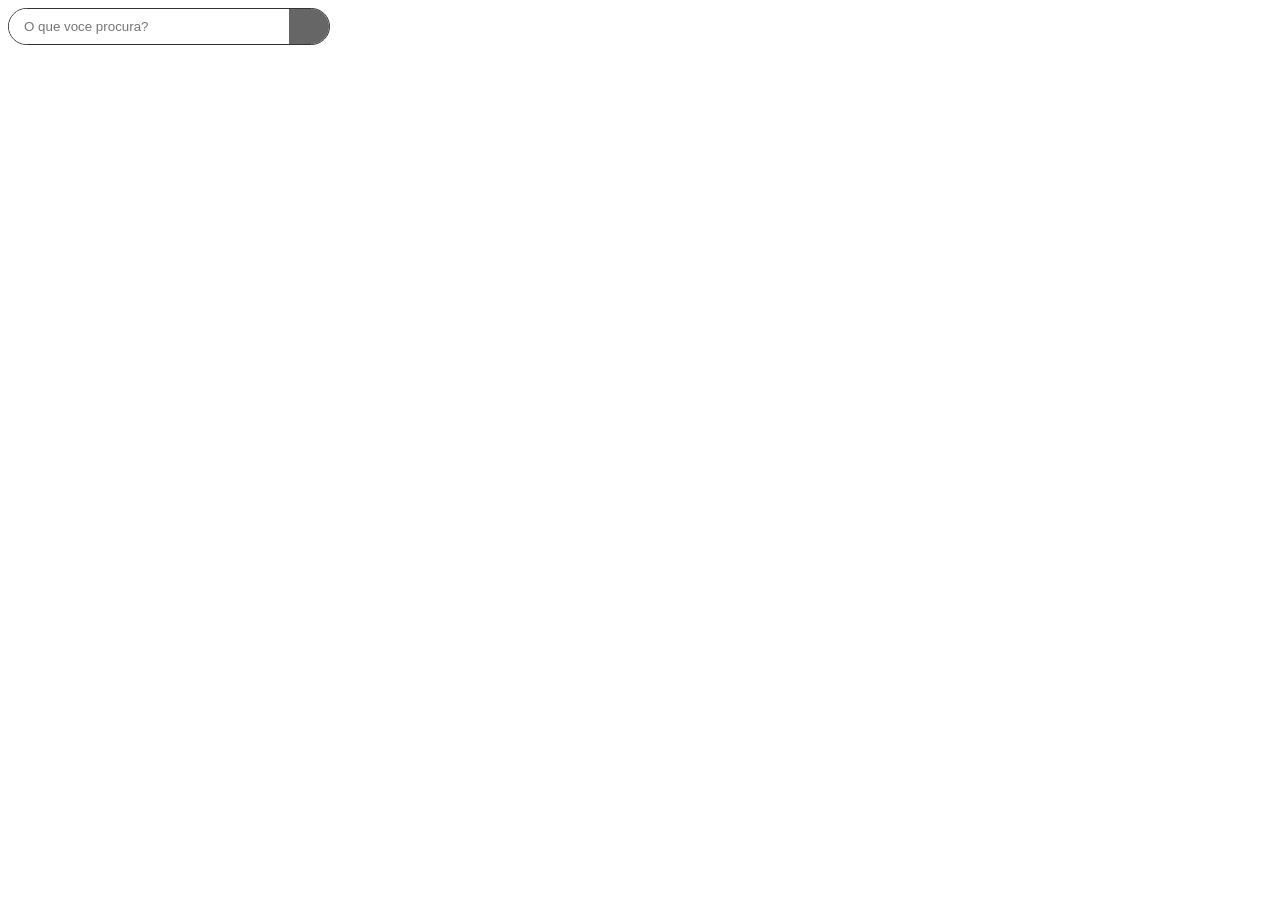
<file: aula_lima_13_02/form01.html>
<!DOCTYPE html>
<html lang="pt-br">
<head>
    <meta charset="UTF-8">
    <meta name="viewport" content="width=device-width, initial-scale=1.0">
    <title>Form 01</title>
    <link rel="stylesheet" href="css/style.css">
</head>
<body>
    <form action="" class="search-box">
    <input type="search" 
        placeholder="O que voce procura?" 
        aria-label="Buscar">
        
        <button type="submit"></button>
    </form>
</body>
</html>
</file>
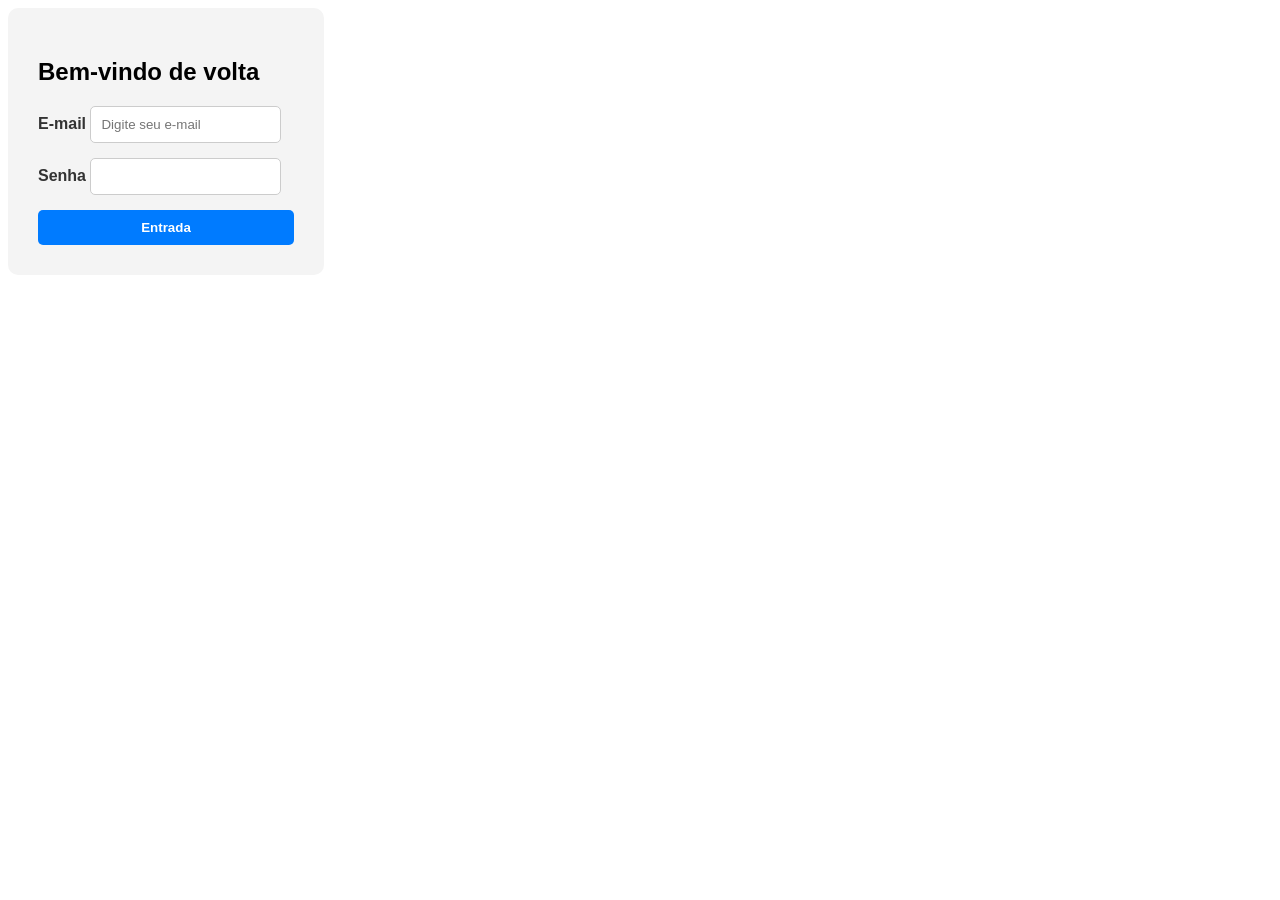
<file: aula_lima_13_02/form02/form02.html>
<!DOCTYPE html>
<html lang="pt-br">
<head>
    <meta charset="UTF-8">
    <meta name="viewport" content="width=device-width, initial-scale=1.0">
    <title>Form02</title>
    <link rel="stylesheet" href="css/style.css">
</head>
<body>
    <form class="login-form">
        <h2>Bem-vindo de volta</h2>

        <div class="input-group">
            <label for="email">E-mail</label>
            <input type="email" id="email" required placeholder="Digite seu e-mail">
        </div>

        <div class="input-group">

        </div>
        <div class="input-group">
        <label for="senha">Senha</label>
        <input type="password" id="senha"required>
        </div>
        <button type="submit">Entrada</button>
    </form>
    
</body>
</html>
</file>
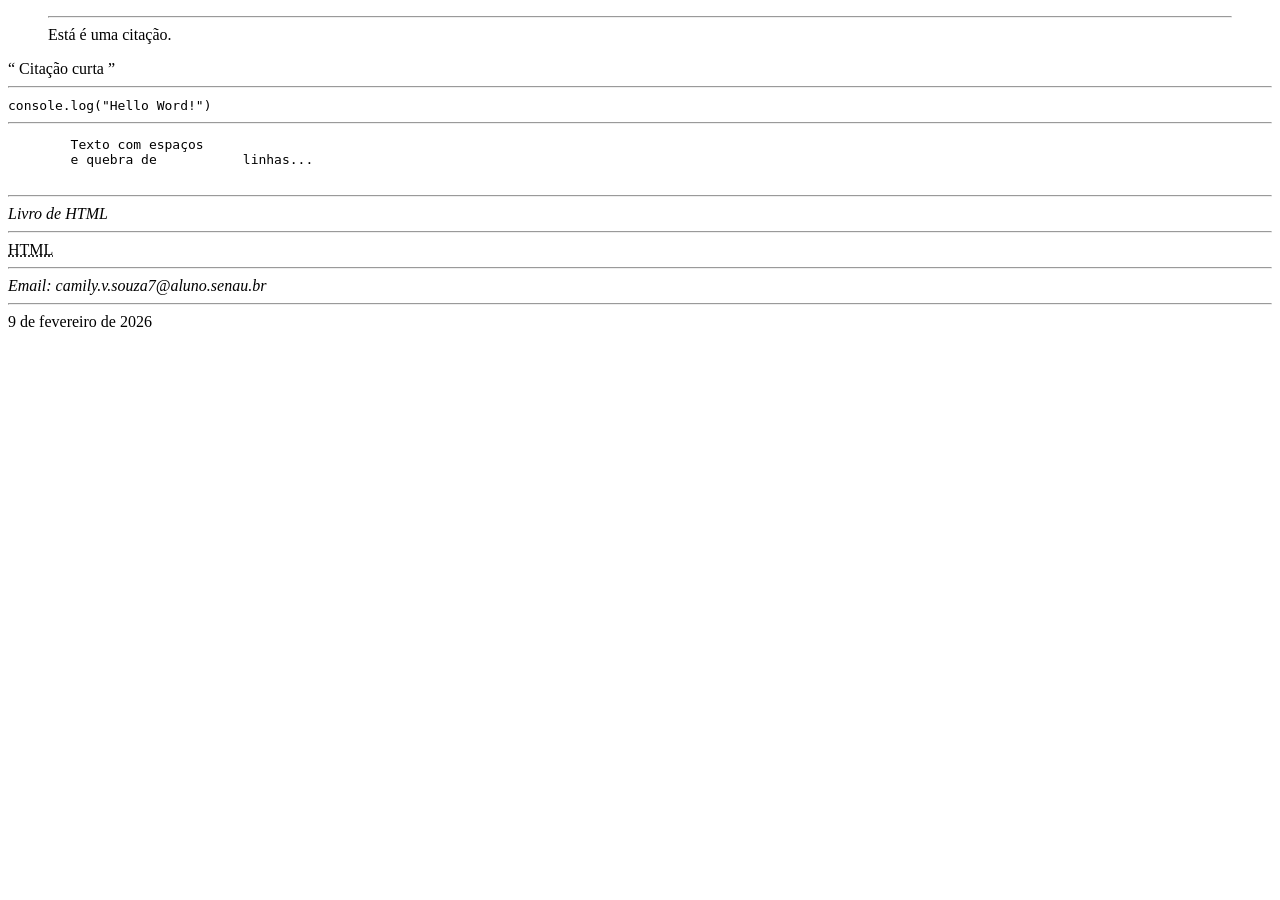
<file: aulas/texto/citacoes.codigo.html>
<!DOCTYPE html>
<html lang="en">
<head>
    <meta charset="UTF-8">
    <meta name="viewport" content="width=device-width, initial-scale=1.0">
    <title>Citações & Código</title>
</head>
<body>
    <blockquote>
        <hr>
        Está é uma citação.
    </blockquote>
    <q>
        Citação curta
    </q>
    <hr>
    <code>console.log("Hello Word!")</code>
    <hr>
    <pre>
        Texto com espaços 
        e quebra de           linhas...
    </pre>
    <hr>
    <cite>Livro de HTML</cite>
    <hr>
    <abbr title="HyperText Markup Language">HTML</abbr>
    <hr>
    <address>
        Email: camily.v.souza7@aluno.senau.br
    </address>
    <hr>
    <time datetime="2026-02-09">9 de fevereiro de 2026</time>
</body>
</html>
</file>
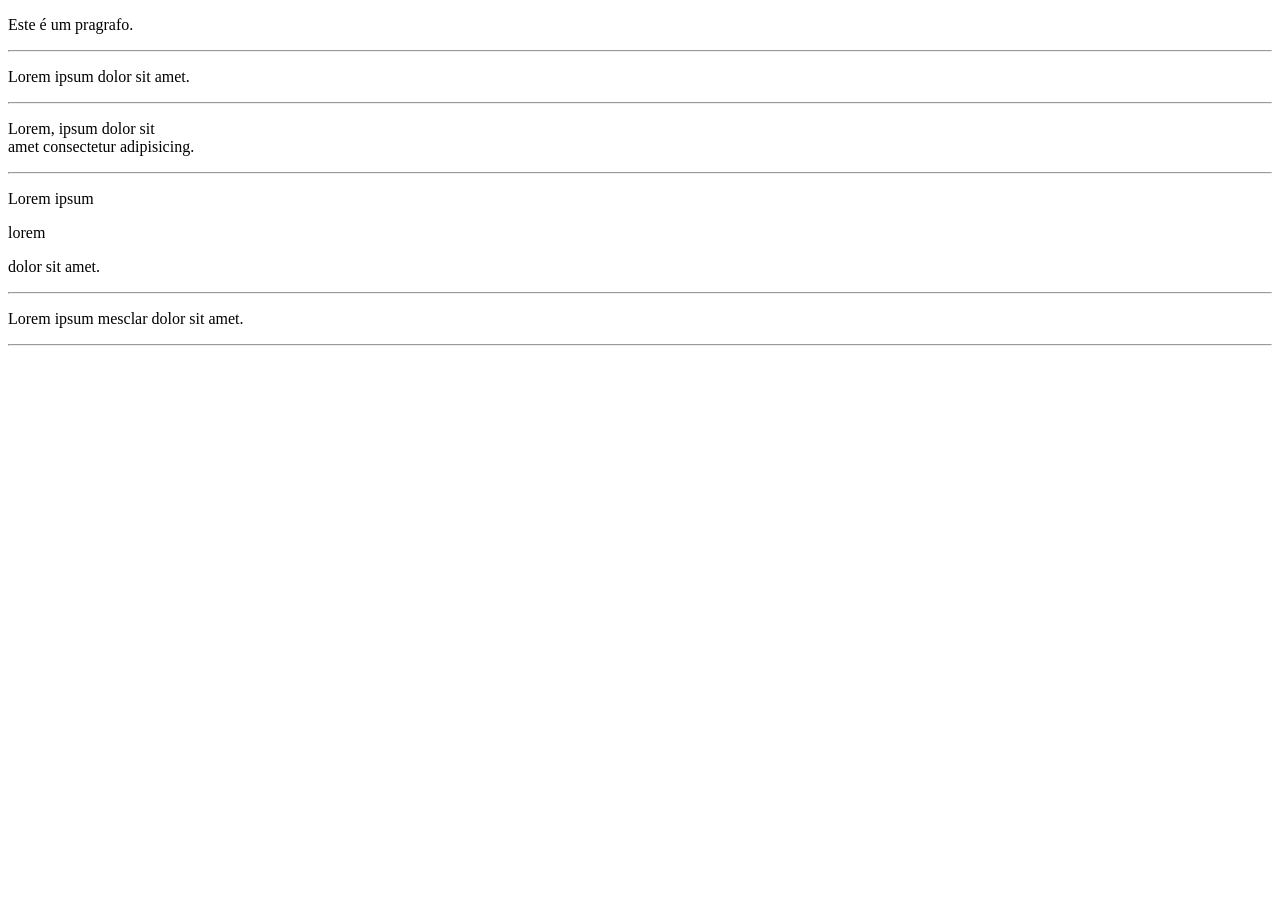
<file: aulas/texto/estrutura.html>
<!DOCTYPE html>
<html lang="en">
<head>
    <meta charset="UTF-8">
    <meta name="viewport" content="width=device-width, initial-scale=1.0">
    <title>Estrutura</title>
</head>
<body>
    <p>Este é um pragrafo.</p>
    <hr>
    <p>Lorem ipsum dolor sit amet.</p>
    <hr>
    <p>Lorem, ipsum dolor sit <br> amet consectetur adipisicing.</p>
    <hr>
    <p>Lorem ipsum <p>lorem</p> dolor sit amet.</p>
    <hr>
    <p>Lorem ipsum <span>mesclar</span> dolor sit amet.</p>
    <hr>
</body>
</html>
</file>
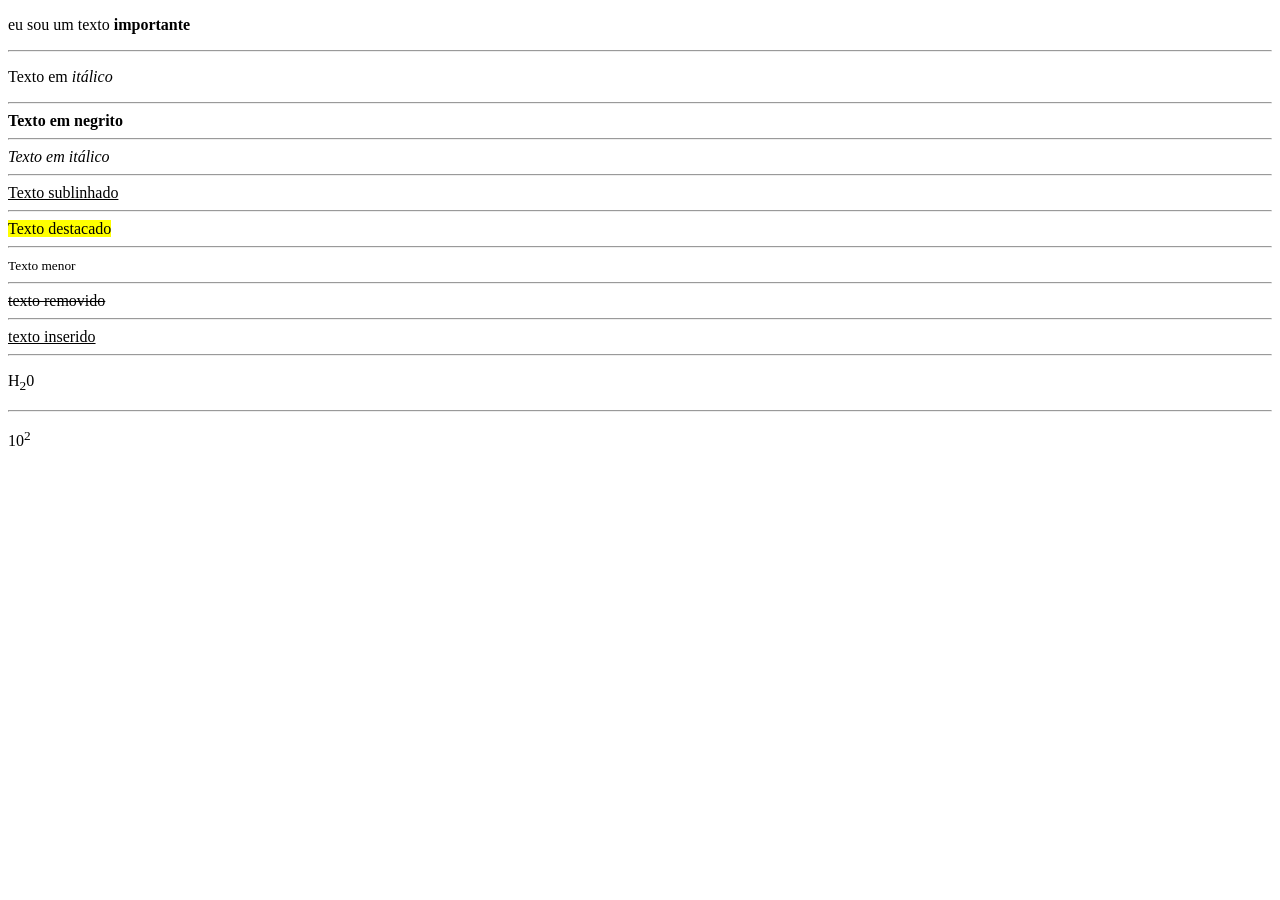
<file: aulas/texto/formatacao.html>
<!DOCTYPE html>
<html lang="en">
<head>
    <meta charset="UTF-8">
    <meta name="viewport" content="width=device-width, initial-scale=1.0">
    <title>Formatação</title>
</head>
<body>
    <p>eu sou um texto <strong>importante</strong></p>
    <hr>
    <p>Texto em <em>itálico</em></p>
    <hr>
    <b>Texto em negrito</b>
    <hr>
    <i>Texto em itálico</i>
    <hr>
    <u>Texto sublinhado</u>
    <hr>
    <mark>Texto destacado</mark>
    <hr>
    <small>Texto menor</small>
    <hr>
    <del>texto removido</del>
    <hr>
    <ins>texto inserido</ins>
    <hr>
    <p>H<sub>2</sub>0</sub></p>
    <hr>
    <p>10<sup>2</sup></p>
</body>
</html>
</file>
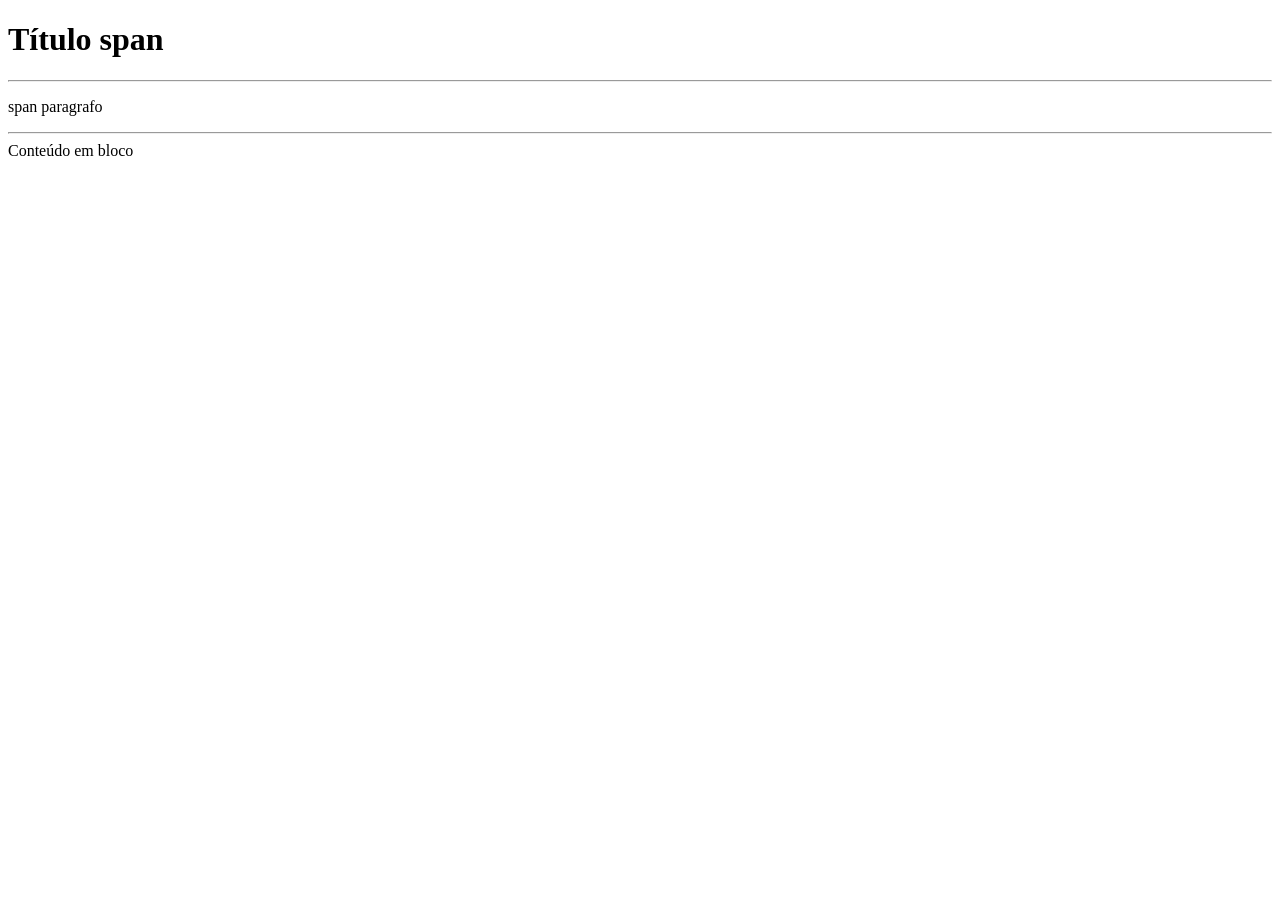
<file: aulas/texto/generico.html>
<!DOCTYPE html>
<html lang="en">
<head>
    <meta charset="UTF-8">
    <meta name="viewport" content="width=device-width, initial-scale=1.0">
    <title>Generico</title>
</head>
<body>
   <h1>Título <span>span</span></h1> 
   <hr>
   <p><span>span</span> paragrafo</p>
   <hr>
   <div>Conteúdo em bloco</div>
</body>
</html>
</file>
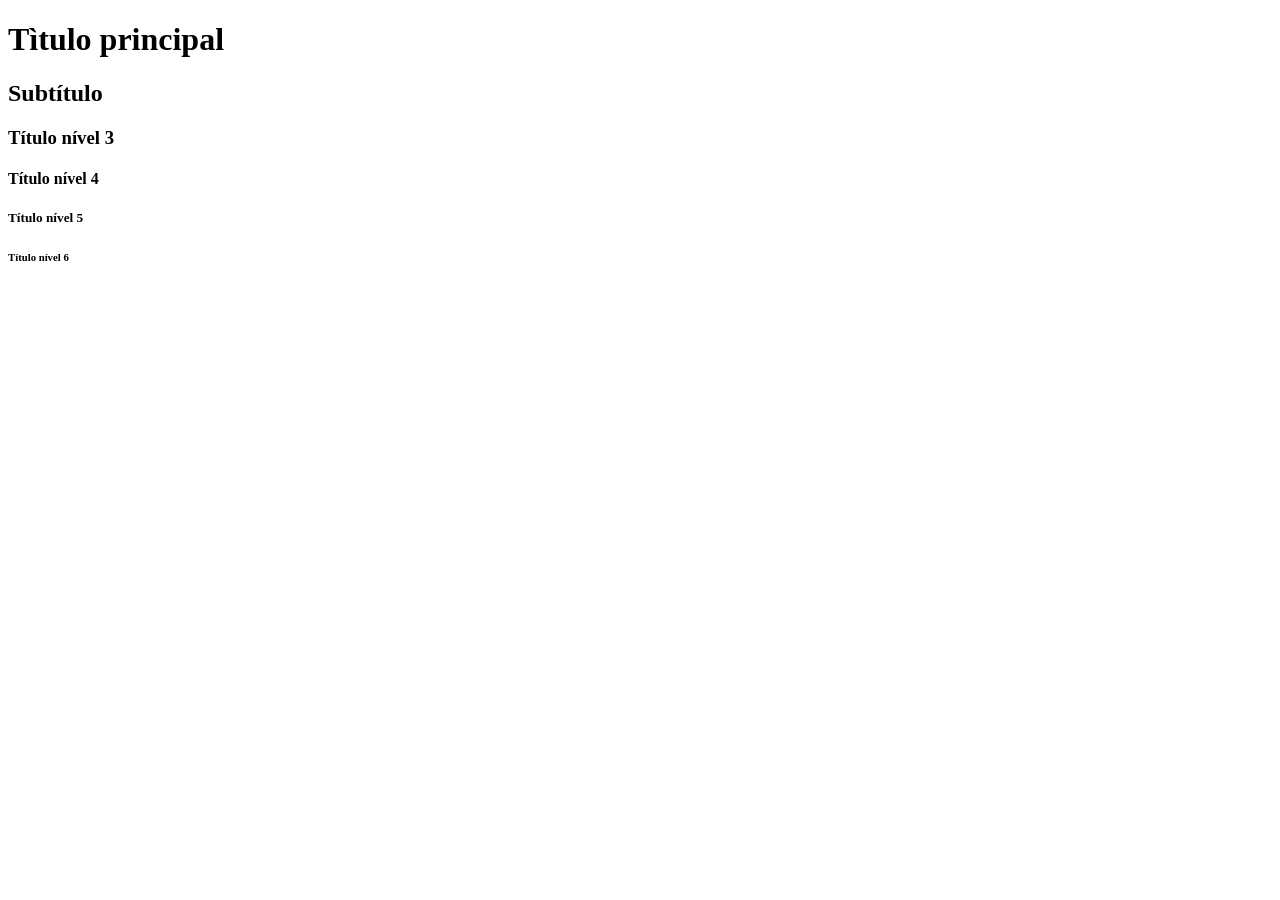
<file: aulas/texto/titulos.html>
<!DOCTYPE html>
<html lang="en">
<head>
    <meta charset="UTF-8">
    <meta name="viewport" content="width=device-width, initial-scale=1.0">
    <title>Titulo</title>
</head>
<body>
    <h1>Tìtulo principal</h1>
    <h2>Subtítulo</h2>
    <h3>Título nível 3</h3>
    <h4>Título nível 4</h4>
    <h5>Título nível 5</h5>
    <h6>Título nível 6</h6>

</body>
</html>
</file>
<file: aula_lima_13_02/css/style.css>
.search-box {
    display: flex; /*alinhar o input e o botão lado a lado*/
    max-width: 25vw;
    border: 1px solid #333;
    border-radius: 25px;
    overflow: hidden; 
    }

    .search-box input{
        flex: 1; /*informa 100% da largura do elemento pai*/
        border: none;
        padding: 10px 15px;
    }

    .search-box button{
        background: #666;
        color: #fff;
        border: none;
        padding: 10px 20px;
        cursor: pointer;
    }
</file>
<file: aula_lima_13_02/form02/css/style.css>
.login-form{
    background: #f4f4f4;
    padding: 30px;
    border-radius: 10px;
    width: 20vw;
    font-family: Arial, Helvetica, sans-serif;
}

.input-group {
    margin-bottom: 15px; */ coloca um espeço de 15 entre os campos*/
    display: flex;
    flex-direction: column;
}
.input-group label{
    font-weight: bold;
    margin-bottom: 5px;
    color: #333
}

.input-group input {
    padding: 10px;
    border: 1px solid #ccc;
    border-radius: 5px;

}

.login-form button {
    width: 100%;
    padding: 10px;
    background: #007bff;
    color: #fff;
    border: none;
    border-radius: 5px;
    font-weight: 700;
    cursor: pointer;
}
</file>
